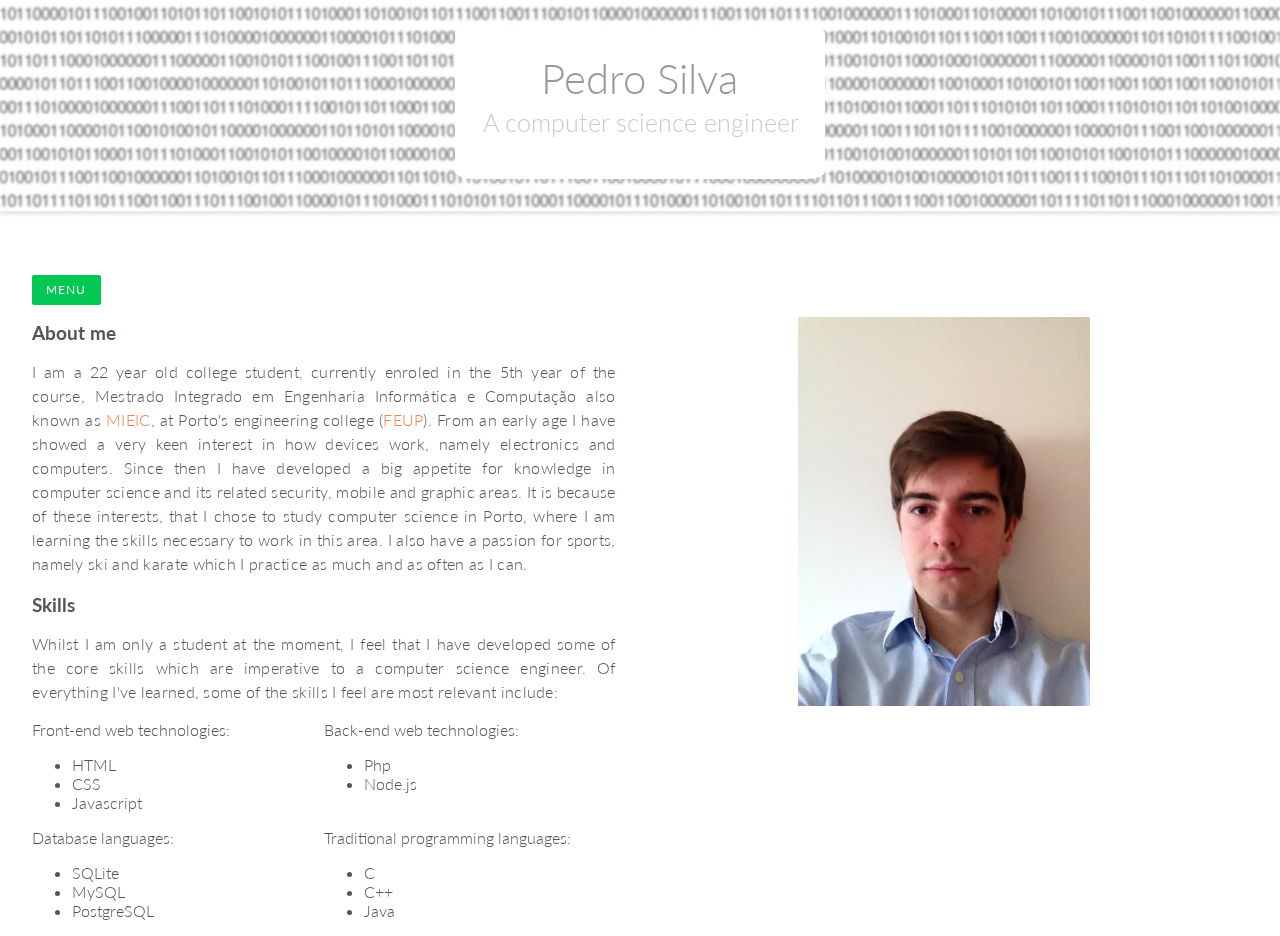
<file: index.html>
<!DOCTYPE html>
<html lang="en" class="no-js">
	<head>
	
	<meta http-equiv="Content-Type" content="text/html;charset=iso-8859-15">
	<meta http-equiv="X-UA-Compatible" content="IE=edge"> 
	<meta name="viewport" content="width=device-width, initial-scale=1"> 
	<title>Pedro Cardoso Lessa Silva</title>
	<link rel="stylesheet" type="text/css" href="css/styles.css">
	<link rel="shortcut icon" type="image/x-icon" href="../favicon.ico" >
	<link rel="stylesheet" type="text/css" href="css/normalize.css" >
	<link rel="stylesheet" type="text/css" href="css/demo.css" >
	<link rel="stylesheet" type="text/css" href="css/component.css" >
	
	<!-- Jquery fallback -->
	<script src="//ajax.googleapis.com/ajax/libs/jquery/1.11.2/jquery.min.js"></script>
	<script>window.jQuery || document.write('<script src="js/jquery-1.11.2.min.js><\/script>')</script>
	<!-- For page refresh on css change -->
	<script src='js/script.js'></script>
	</head>
	<body>
	
	<div class='box_container'>
		<div class="ajax_loader">
			<div class='image_div left'></div>
			<div class='image_div right'></div>
			<img class="loadingAnimation" src="spinner_squares_circle.svg" alt="Loading">
		</div>
		
		<!--START THE MAIN CONTAINER-->	
		<div class='data'>
			<div id="perspective" class="perspective effect-airbnb">
				<div class="container">
					<div class="wrapper"><!-- wrapper needed for scroll -->
						<header class="codrops-header">
							<div id="background-header"></div>
							<div id="title-header"><h1>Pedro Silva <span>A computer science engineer</span></h1></div>
						</header>
						<div class="content">
							<button id="showMenu">Menu</button>
							<div id="region">
							</div>
						</div>
					</div><!-- wrapper -->
				</div><!-- /container -->
				<nav class="outer-nav left vertical">
					<a href="" class="icon-home">About</a>
					<a href="" class="icon-image">Portfolio</a>
					<a href="" class="icon-mail">Contact</a>
				</nav>
			</div><!-- /perspective -->
		</div>
		<!--END THE MAIN CONTAINER,-->
	</div>
	
	<!--INCLUDE MAIN PAGE FILE DEPENDENCY-->
	<script src="js/modernizr.custom.25376.js"></script>
	<script src="js/classie.js"></script>
	<script src="js/menu.js"></script>
	<script src="js/jquery.color.min.js"></script>
	</body>
</html>
</file>
<file: css/styles.css>
body{
	overflow-y: auto;
}

.box_container{
	width:100%;
	overflow:hidden;
}

.data{	
	display: none;
}

.ajax_loader{
	z-index: 1;
	height:100vh;
}

.ajax_loader .loadingAnimation{
	position: absolute;
	left: 0;
	top: 0;
	right: 0;
	bottom: 0;
	margin: auto;
	max-width:100px; 
	max-height:100px;
}	

.image_div {
	position:relative;
    width:50%;
	overflow:hidden;
	height: 100%;
	float:left; 
	padding: 10px 0;
	border-bottom: 1px solid;
	border-bottom-color: rgba(255, 255, 255, 0.2);
	background-color: rgba(0, 0, 0, 0.1);
	box-shadow: 0 2px 5px rgba(0, 0, 0, 0.3);
}

.image_div > *{
	rgba(255, 255, 255, 0.3);
}

#info{
	width: 48%;
	float: left;
}

#image{
	width: 48%;	
	float: right;
	padding: 1%;
}

img {
	max-width: 50%;
	max-height: 50%;
	display: block;
    margin-left: auto;
    margin-right: auto;
}

h3{
	margin:0;
	margin-top: 3%;
}

table{
	width: 100%;
	table-layout: fixed;
}

td{
	vertical-align: top;
	padding: 0;
	padding-top: 0px;
	display: table-cell;
}

p {
	-webkit-font-smoothing: antialiased;
	letter-spacing: .3px;
	line-height: 150%;
	text-align: justify;
}

@media only screen and (max-device-width: 480px) {
	
	#image{
		float: none;
		width: initial;
		padding: 5%;
	}
	
	#info{
		float: none;
		width: initial;
	}
			
}

#form-main{
	width:100%;
	float:left;
	padding-top:0px;
}

#form-div {
	position: relative;
  -moz-border-radius: 7px;
  -webkit-border-radius: 7px;
}

.feedback-input {
	color:#3c3c3c;
	font-family: Helvetica, Arial, sans-serif;
	font-weight:500;
	border-radius: 0;
	line-height: 22px;
	background-color: #E1F5FE;
	padding: 13px 13px 13px 54px;
	margin-bottom: 10px;
	width:100%;
	-webkit-box-sizing: border-box;
	-moz-box-sizing: border-box;
	-ms-box-sizing: border-box;
	box-sizing: border-box;
	border: 3px solid rgba(0,0,0,0);
}

.feedback-input:focus{
	background: #fff;
	box-shadow: 0;
	outline: none;
	padding: 13px 13px 13px 54px;
}

.focused{
	color:#30aed6;
}

/* Icons ---------------------------------- */
#name{
	background-image: url(http://rexkirby.com/kirbyandson/images/name.svg);
	background-size: 30px 30px;
	background-position: 11px 8px;
	background-repeat: no-repeat;
}

#name:focus{
	background-image: url(http://rexkirby.com/kirbyandson/images/name.svg);
	background-size: 30px 30px;
	background-position: 8px 5px;
	background-position: 11px 8px;
	background-repeat: no-repeat;
}

#email{
	background-image: url(http://rexkirby.com/kirbyandson/images/email.svg);
	background-size: 30px 30px;
	background-position: 11px 8px;
	background-repeat: no-repeat;
}

#email:focus{
	background-image: url(http://rexkirby.com/kirbyandson/images/email.svg);
	background-size: 30px 30px;
	background-position: 11px 8px;
	background-repeat: no-repeat;
}

#comment{
	background-image: url(http://rexkirby.com/kirbyandson/images/comment.svg);
	background-size: 30px 30px;
	background-position: 11px 8px;
	background-repeat: no-repeat;
}

textarea {
    width: 100%;
    height: 150px;
    line-height: 150%;
    resize:vertical;
}

input:hover, textarea:hover,
input:focus, textarea:focus {
	background-color:white;
}

#button-blue{
	font-family: 'Montserrat', Arial, Helvetica, sans-serif;
	float:left;
	width: 100%;
	border: #fbfbfb solid 4px;
	cursor:pointer;
	color:white;
	font-size:24px;
	-webkit-transition: all 0.3s;
	-moz-transition: all 0.3s;
	transition: all 0.3s;
	margin-top:-4px;
	font-weight:700;
}

#button-blue:hover{
	background-color: rgba(0,0,0,0);
	color: #0493bd;
}
	
.submit:hover {
	color: #3498db;
}
	
.ease {
	width: 0px;
	height: 74px;
	background-color: #fbfbfb;
	-webkit-transition: .3s ease;
	-moz-transition: .3s ease;
	-o-transition: .3s ease;
	-ms-transition: .3s ease;
	transition: .3s ease;
}

.submit:hover .ease{
  width:100%;
  background-color:white;
}

@media only screen and (max-width: 580px) {
	#form-div{
		left: 3%;
		margin-right: 3%;
		width: 88%;
		margin-left: 0;
		padding-left: 3%;
		padding-right: 3%;
	}
}

#background-header{
	display: block;
	position: absolute;
	width: 100%;
	height: 100%;
	background-image: url("../images/binary.jpg");
	background-position: center;
	/* -webkit-filter: blur(1px); */
	-moz-filter: blur(1px);
	-ms-filter: blur(1px);
	-o-filter: blur(1px);
	filter: blur(1px);
	z-index: 1;
}

#title-header{
	display: inline-block;
	position: relative;
	background-color: white;
	z-index: 9999;
	border-radius: 3%;
	margin-top: 2%;
	padding: 2%;
	border-radius: 5%;
}
</file>
<file: css/demo.css>
@import url(//fonts.googleapis.com/css?family=Lato:300,400,700);
@font-face {
	font-weight: normal;
	font-style: normal;
	font-family: 'codropsicons';
	src:url('../fonts/codropsicons/codropsicons.eot');
	src:url('../fonts/codropsicons/codropsicons.eot?#iefix') format('embedded-opentype'),
		url('../fonts/codropsicons/codropsicons.woff') format('woff'),
		url('../fonts/codropsicons/codropsicons.ttf') format('truetype'),
		url('../fonts/codropsicons/codropsicons.svg#codropsicons') format('svg');
}


body {
	background: #FFF;
	color: #5a5350;
	font-weight: 300;
	font-family: 'Lato', Calibri, Arial, sans-serif;
}

a {
	text-decoration: none;
	color: #ed8151;
	outline: none;
}

a:hover, a:focus {
	color: #e86a32;
	outline: none;
}

.clearfix:after {
	clear: both;
}

.codrops-header,
.codrops-top {
	font-family: 'Lato', Arial, sans-serif;
}

.codrops-header {
	margin: 0 auto 3em;
	text-align: center;
	padding-bottom: 2em;
	box-shadow: 0 2px 5px rgba(0, 0, 0, 0.3);
	opacity: 0.6;
}

.codrops-header h1 {
	margin: 0;
	font-weight: 300;
	font-size: 2.625em;
	line-height: 1.3;
}

.codrops-header span {
	display: block;
	padding: 0 0 0.6em 0.1em;
	font-size: 60%;
	color: #aca89a;
}

/* To Navigation Style */
.codrops-top {
	width: 100%;
	text-transform: uppercase;
	font-size: 0.69em;
	line-height: 2.2;
	font-weight: 700;
	background: rgba(255,255,255,0.3);
}

.codrops-top a {
	display: inline-block;
	padding: 0 1em;
	text-decoration: none;
	letter-spacing: 0.1em;
}

.codrops-top a:hover {
	background: rgba(255,255,255,0.4);
	color: #333;
}

.codrops-top span.right {
	float: right;
}

.codrops-top span.right a {
	display: block;
	float: left;
}

.codrops-icon:before {
	margin: 0 4px;
	text-transform: none;
	font-weight: normal;
	font-style: normal;
	font-variant: normal;
	font-family: 'codropsicons';
	line-height: 1;
	speak: none;
	-webkit-font-smoothing: antialiased;
}

.codrops-icon-drop:before {
	content: "\e001";
}

.codrops-icon-prev:before {
	content: "\e004";
}

.main {
	max-width: 69em;
	margin: 0 auto;
}

.content{
	float: left;
	padding: 0 2em;
	position: relative;
}



.codrops-demos a,

.codrops-demos a:hover,
.codrops-demos a:active,
.codrops-demos a.current-demo {
	background: #777;
}

button {
	font-size: 75%;
	border: none;
	padding: 0.6em 1.2em;
	background: #00C853;
	color: #fff;
	font-family: 'Lato', Calibri, Arial, sans-serif;
	letter-spacing: 1px;
	text-transform: uppercase;
	cursor: pointer;
	display: inline-block;
	margin-top: 16px;
	border-radius: 2px;
	font-weight: 400;
	outline: none;
}

button:hover,
button:active {
	background: #00AF74;
}

.related {
	text-align: center;
	font-size: 1.5em;
	margin-top: 3em;
	clear: both;
	padding: 3em 0;
}

.related a {
	font-weight: 700;
	font-size: 0.9em;
}
</file>
<file: css/component.css>
@font-face {
	font-family: 'typicons';
	src:url('../fonts/typicons/typicons.eot');
	src:url('../fonts/typicons/typicons.eot?#iefix') format('embedded-opentype'),
		url('../fonts/typicons/typicons.ttf') format('truetype'),
		url('../fonts/typicons/typicons.woff') format('woff'),
		url('../fonts/typicons/typicons.svg#typicons') format('svg');
	font-weight: normal;
	font-style: normal;
}

html, body, .perspective {
	width: 100%;
	height: 100%;
}

.perspective {
	background: #aaa;
	position: relative;
}

.container {
	background: #fff;
	min-height: 100%;
	position: relative;
	outline: 1px solid rgba(0,0,0,0);
	z-index: 10;
	-webkit-transform: translateZ(0) translateX(0) rotateY(0deg); /* reset transforms (Chrome bug) */
	transform: translateZ(0) translateX(0) rotateY(0deg);
}

.container::after {
	content: '';
	position: absolute;
	top: 0;
	left: 0;
	width: 100%;
	height: 0px;
	opacity: 0;
	background: rgba(0,0,0,0.2);
	/* the transition delay of the height needs to be synced with the container transition time */
	-webkit-transition: opacity 0.4s, height 0s 0.4s;
	transition: opacity 0.4s, height 0s 0.4s;
}

.wrapper {
	position: relative;
}

.component {
	margin: 0 auto;
	width: 60%;
	text-align: justify;
	font-size: 1.5em;
}

/* Modal view */
.perspective.modalview {
	position: fixed;
	-webkit-perspective: 1500px;
	perspective: 1500px;
}

.modalview .container {
	position: absolute;
	overflow: hidden;
	width: 100%;
	height: 100%;
	cursor: pointer;
	-webkit-backface-visibility: hidden;
	backface-visibility: hidden;
}

.modalview .wrapper {
	-webkit-transform: translateZ(-1px); /* solves a rendering bug in Chrome on Windows */
}

.animate .container::after {
	opacity: 1;
	height: 101%;
	-webkit-transition: opacity 0.3s;
	transition: opacity 0.3s;
}

/* Outer Nav */
.outer-nav {
	position: absolute;
	height: auto;
	font-size: 2em;
}

.outer-nav.vertical {
	top: 50%;
	-webkit-transform: translateY(-50%);
	transform: translateY(-50%);
	-webkit-transform-style: preserve-3d;
	transform-style: preserve-3d;
}

.outer-nav.horizontal {
	left: 50%;
	width: 75%;
	max-width: 1000px;
	text-align: center;
	-webkit-transform: translateX(-50%);
	transform: translateX(-50%);
}

.outer-nav.left {
	left: 10%;
}

.outer-nav.right {
	right: 25%;
}

.outer-nav.top {
	top: 25%;
}

.outer-nav.bottom {
	bottom: 25%;
}

.outer-nav a {
	display: inline-block;
	white-space: nowrap;
	font-weight: 300;
	margin: 0 0 30px 0;
	color: #fff;
	-webkit-transition: color 0.3s;
	transition: color 0.3s;
	-webkit-transform-style: preserve-3d;
	transform-style: preserve-3d;
}

.outer-nav a:hover {
	color: #ffdccd;
}

.outer-nav.vertical a {
	display: block;
}

.outer-nav.horizontal a {
	margin: 15px 20px;
}

.outer-nav a::before {
	display: inline-block;
	font-family: 'typicons';
	speak: none;
	font-style: normal;
	font-weight: normal;
	font-variant: normal;
	text-transform: none;
	line-height: 1;
	margin-right: 10px;
	-webkit-font-smoothing: antialiased;
	-moz-osx-font-smoothing: grayscale;
	-webkit-backface-visibility: hidden;
	backface-visibility: hidden;
}

.icon-news::before { content: "\e600" }
.icon-home::before { content: "\e601" }
.icon-image::before { content: "\e602" }
.icon-upload::before { content: "\e603" }
.icon-star::before { content: "\e604" }
.icon-mail::before { content: "\e605" }
.icon-lock::before { content: "\e606" }
.icon-chart-pie::before { content: "\e607" }

/* Effect airbnb */
.effect-airbnb {
	background: #0091EA;
}

.effect-airbnb .container {
	-webkit-transition: -webkit-transform 0.4s;
	transition: transform 0.4s;
	-webkit-transform-origin: 50% 50%;
	transform-origin: 50% 50%;
}

.effect-airbnb.animate .container {
	-webkit-transform: translateZ(-150px) translateX(33%) rotateY(-45deg);
	transform: translateZ(-150px) translateX(33%) rotateY(-45deg);
}

.no-csstransforms3d .effect-airbnb.animate .container {
	left: 75%;
}

.effect-airbnb .outer-nav a {
	opacity: 0;
	-webkit-transform: translateX(-150px);
	transform: translateX(-150px);
	-webkit-transition: -webkit-transform 0.4s, opacity 0.4s;
	transition: transform 0.4s, opacity 0.4s;
}

.effect-airbnb.animate .outer-nav a {
	opacity: 1;
	-webkit-transform: translateX(0);
	transform: translateX(0);
}

.effect-airbnb.animate .outer-nav a:nth-child(2) {
	-webkit-transition-delay: 0.04s;
	transition-delay: 0.04s;
}

.effect-airbnb.animate .outer-nav a:nth-child(3) {
	-webkit-transition-delay: 0.08s;
	transition-delay: 0.08s;
}

.effect-airbnb.animate .outer-nav a:nth-child(4) {
	-webkit-transition-delay: 0.12s;
	transition-delay: 0.12s;
}

.effect-airbnb.animate .outer-nav a:nth-child(5) {
	-webkit-transition-delay: 0.16s;
	transition-delay: 0.16s;
}

.effect-airbnb.animate .outer-nav a:nth-child(6) {
	-webkit-transition-delay: 0.2s;
	transition-delay: 0.2s;
}

.effect-airbnb.animate .outer-nav a:nth-child(7) {
	-webkit-transition-delay: 0.24s;
	transition-delay: 0.24s;
}


/* Media Queries */

@media screen and (max-width: 77em) {
	
	.outer-nav.top {
		top: 15%;
	}

	.outer-nav.bottom {
		bottom: 15%;
	}
}

@media screen and (max-width: 36.625em), screen and (max-height: 41.75em) {

	.outer-nav.top {
		top: 5%;
	}

	.outer-nav.bottom {
		bottom: 5%;
	}
	
	.outer-nav.horizontal {
		font-size: 1.7em;
		width: 6.2em;
	}

	.outer-nav.horizontal a {
		display: block;
		text-align: left;
	}

	/* Special Case */
	.effect-rotatetop .outer-nav.horizontal {
		width: 95%;
		bottom: auto;
		top: 50%;
	}

	.effect-rotatetop .outer-nav.horizontal a {
		display: inline-block;
	}

}

@media screen and (max-width: 31em), screen and (max-height: 36.2em) {
	.outer-nav.horizontal,
	.outer-nav.vertical {
		font-size: 1.2em;
		width: 6.8em;
	}

	.outer-nav.right {
		right: auto;
		left: 50%;
	}
}

@media screen and (max-height: 31.6em) {
	.outer-nav a {
		margin-bottom: 20px;
	}
}
</file>
